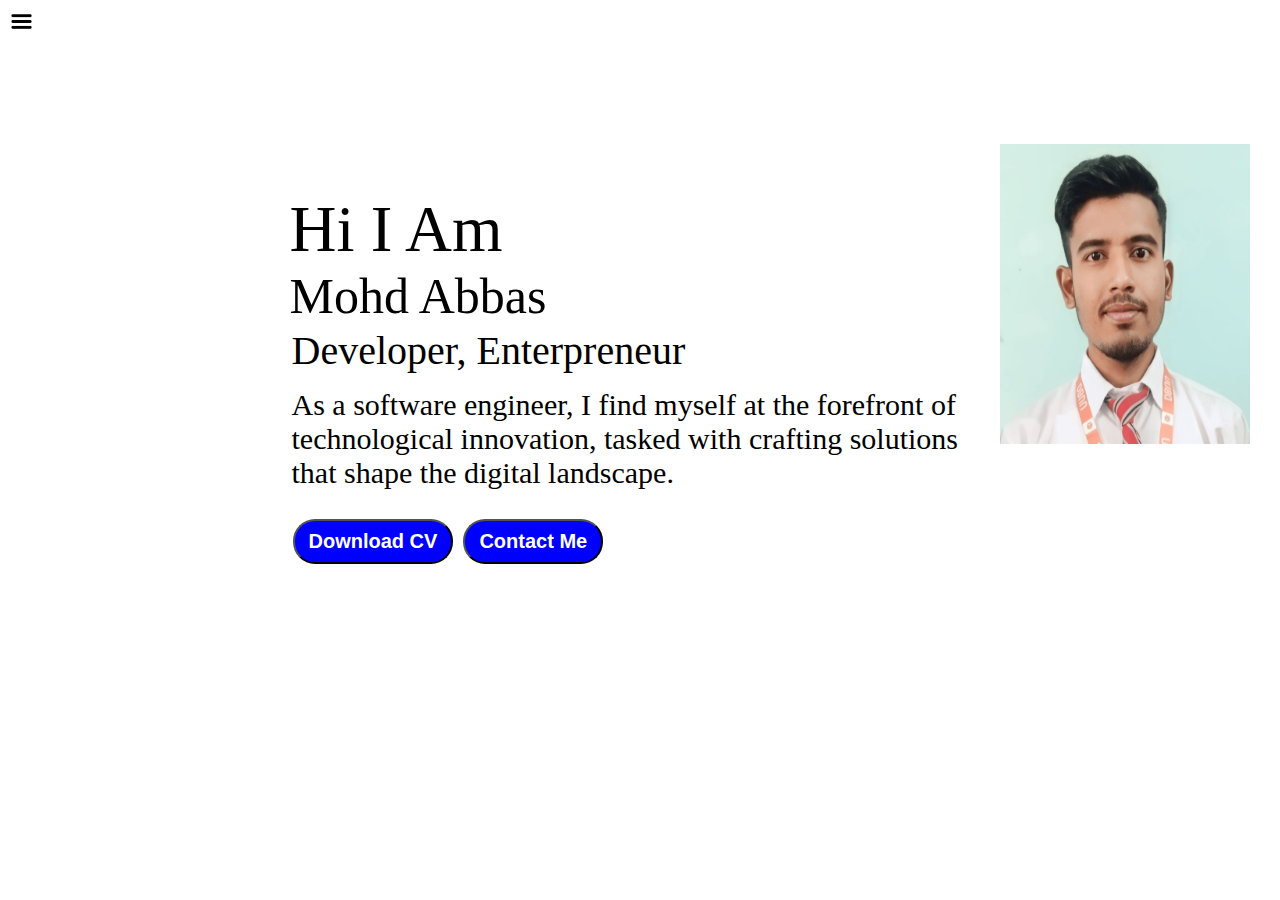
<file: index.html>
<!DOCTYPE html>
<html lang="en">
<head>
  <meta charset="UTF-8">
  <meta name="viewport" content="width=device-width, initial-scale=1.0">
  <title>Presonal Portfolio Website</title>
  <link rel="stylesheet" href="style.css">
</head>
<body>
  <div class="container">
    <div class="sidebar sidebarGo">
      <nav>
        <ul>
          <li><a href="/index.html">Home</a></li>
          <li><a href="/intro.html">About</a></li>
          <li><a href="/services.html">Services</a></li>
          <li><a href="/contact.html">Contact</a></li>
          <li><a href="/blog.html">Blog</a></li>
        </ul>
      </nav>
    </div>
    <div class="main">
      <div class="humburge">
        <img src="hame.png" alt="mohd abbas" class="ham" width="23px">
        <img src="close.png" alt="mohd abbas" class="close" width="23px">
      </div>
      <div class="infoContainer">
        <div class="devInfo">
          <div class="hello">Hi I Am</div>
          <div class="name">Mohd Abbas</div>
          <div class="about">Developer, Enterpreneur</div>
          <div class="moreabout">As a software engineer, I find myself at the forefront of
           technological innovation, tasked with crafting solutions that shape the digital landscape.</div>
          <div class="button">
            <a href="/cv.txt">
            <button class="btn">Download CV</button></a>
            <a href="/contact.html"><button class="btn">Contact Me</button></a>
          </div>
        </div>
        <div class="Pic">
          <img src="pg.png" alt="mohd abbas" srcset="">
        </div>
      </div>
    </div>
  </div>
  <script src="main.js"></script>
</body>
</html>
</file>
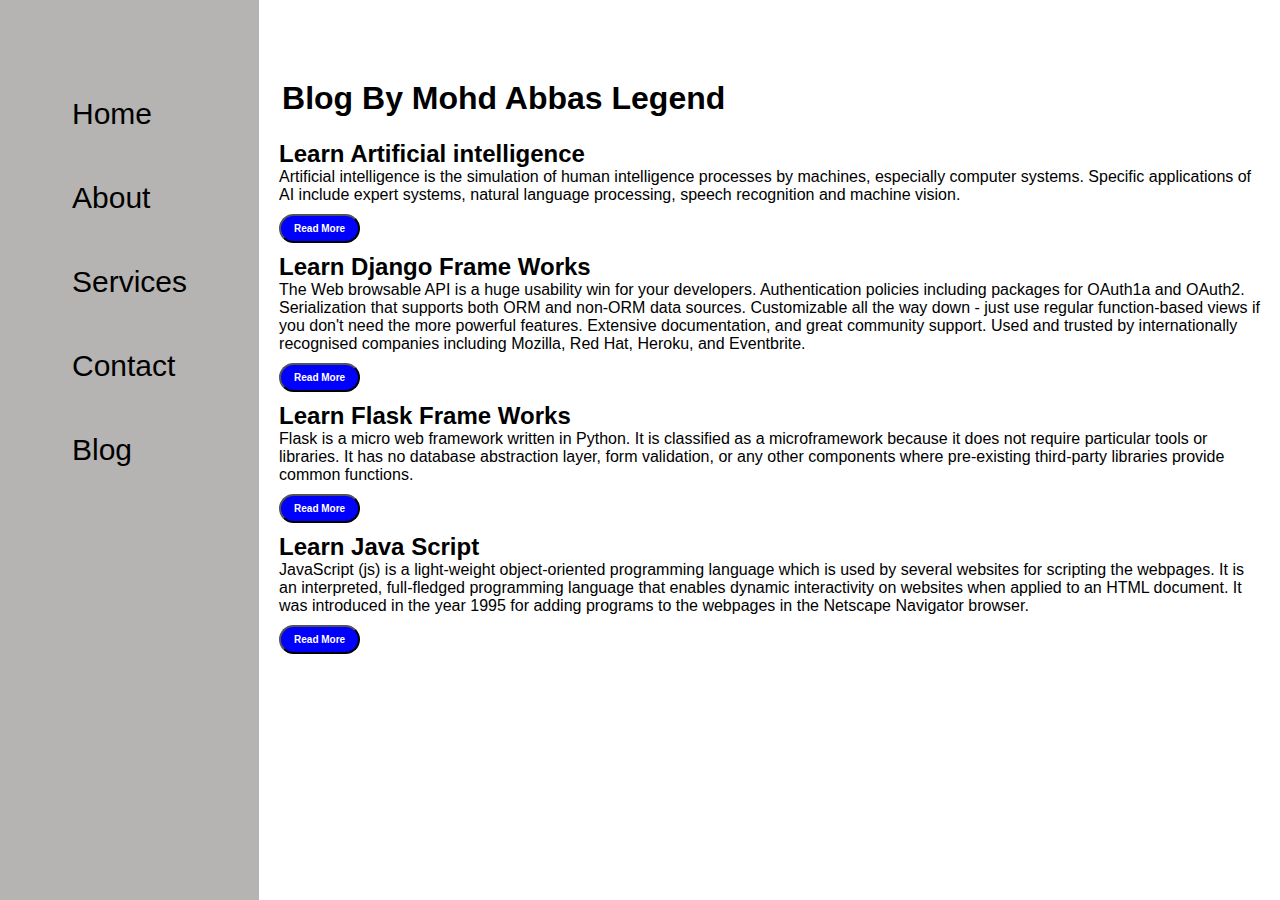
<file: blog.html>
<!DOCTYPE html>
<html lang="en">
<head>
  <meta charset="UTF-8">
  <meta name="viewport" content="width=device-width, initial-scale=1.0">
  <title>Presonal Portfolio Website</title>
  <link rel="stylesheet" href="style.css">
</head>
<body>
  <div class="container">
    <div class="sidebar">
      <nav>
        <ul>
          <li><a href="/index.html">Home</a></li>
          <li><a href="/intro.html">About</a></li>
          <li><a href="/services.html">Services</a></li>
          <li><a href="/contact.html">Contact</a></li>
          <li><a href="/blog.html">Blog</a></li>
        </ul>
      </nav>
    </div>
    <div class="main">
      <div class="blogContainer">
        <h1>Blog By Mohd Abbas Legend</h1>
        <div class="blogItem">
          <h2>Learn Artificial intelligence</h2>
          <p>Artificial intelligence is the simulation of human intelligence processes by machines, especially computer systems. Specific applications of AI include expert systems, natural language processing, speech recognition and machine vision.</p>
          <button class="btn btn-sm">Read More</button>

          <h2>Learn Django Frame Works</h2>
          <p>The Web browsable API is a huge usability win for your developers.
            Authentication policies including packages for OAuth1a and OAuth2.
            Serialization that supports both ORM and non-ORM data sources.
            Customizable all the way down - just use regular function-based views if you don't need the more powerful features.
            Extensive documentation, and great community support.
            Used and trusted by internationally recognised companies including Mozilla, Red Hat, Heroku, and Eventbrite.</p>
          <button class="btn btn-sm">Read More</button>

          <h2>Learn Flask  Frame Works </h2>
          <p>Flask is a micro web framework written in Python. It is classified as a microframework because it does not require particular tools or libraries. It has no database abstraction layer, form validation, or any other components where pre-existing third-party libraries provide common functions.</p>
          <button class="btn btn-sm">Read More</button>

          <h2>Learn Java Script</h2>
          <p>JavaScript (js) is a light-weight object-oriented programming language which is used by several websites for scripting the webpages. It is an interpreted, full-fledged programming language that enables dynamic interactivity on websites when applied to an HTML document. It was introduced in the year 1995 for adding programs to the webpages in the Netscape Navigator browser. </p>
          <button class="btn btn-sm">Read More</button>
        </div>
      </div>
    </div>
  </div>
</body>
</html>
</file>
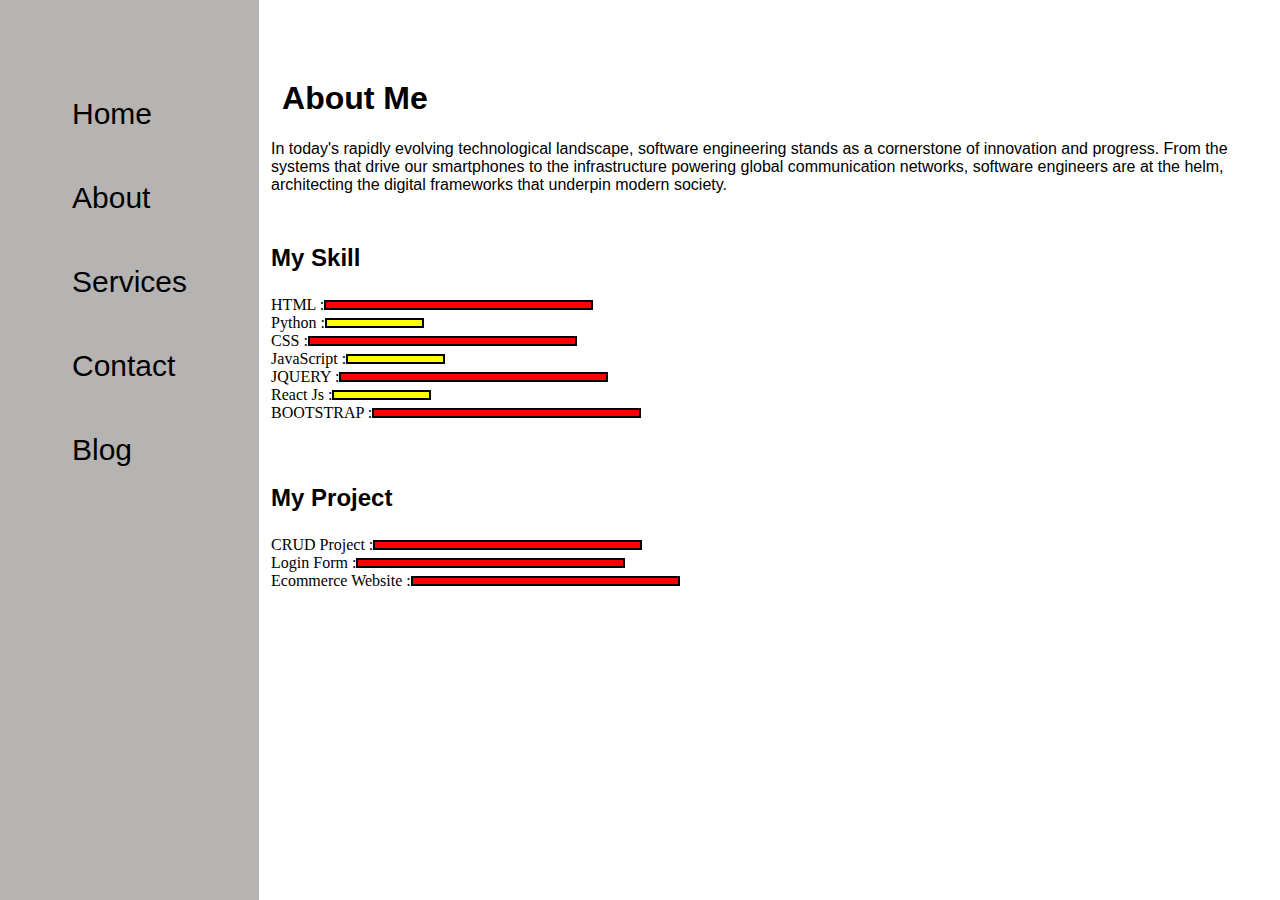
<file: intro.html>
<!DOCTYPE html>
<html lang="en">
<head>
  <meta charset="UTF-8">
  <meta name="viewport" content="width=device-width, initial-scale=1.0">
  <title>Presonal Portfolio Website</title>
  <link rel="stylesheet" href="style.css">
</head>
<body>
  <div class="container">
    <div class="sidebar">
      <nav>
        <ul>
          <li><a href="/index.html">Home</a></li>
          <li><a href="/intro.html">About</a></li>
          <li><a href="/services.html">Services</a></li>
          <li><a href="/contact.html">Contact</a></li>
          <li><a href="/blog.html">Blog</a></li>
        </ul>
      </nav>
    </div>
    <div class="main">
        <div class="Intro">
          <h1>About Me</h1>
          <p>In today's rapidly evolving technological landscape, software engineering stands as a cornerstone of innovation and progress. From the systems that drive our smartphones to the infrastructure powering global communication networks, software engineers are at the helm, architecting the digital frameworks that underpin modern society.</p>
          <h2>My Skill</h2>
            <div class="skillContainer">
              <div class="skillItem">HTML : <div class="skill "></div></div>
              <div class="skillItem">Python : <div class="skill t5"></div></div>
              <div class="skillItem">CSS : <div class="skill"></div></div>
              <div class="skillItem">JavaScript : <div class="skill t5"></div></div>
              <div class="skillItem">JQUERY : <div class="skill"></div></div>
              <div class="skillItem">React Js : <div class="skill t5"></div></div>
              <div class="skillItem">BOOTSTRAP : <div class="skill"></div></div> 
            </div>
            <h2>My Project</h2>
            <div class="skillContainer">
            <div class="skillItem">CRUD Project : <div class="skill "></div></div>
            <div class="skillItem">Login Form    : <div class="skill "></div></div>
            <div class="skillItem">Ecommerce Website : <div class="skill "></div></div>
          </div>
        </div>
    </div>
  </div>
</body>
</html>
</file>
<file: style.css>
@import url('https://fonts.googleapis.com/css2?family=Noto+Serif:ital,wght@0,100..900;1,100..900&display=swap');
@import url('https://fonts.googleapis.com/css2?family=Lora:ital,wght@0,400..700;1,400..700&family=Noto+Serif:ital,wght@0,100..900;1,100..900&display=swap');

*{
  padding: 0;
  margin: 0;
}

.sidebar
{
  background: rgb(182, 179, 179);
  font-family: 'fira sans',sans-serif;
  height: 100vh;
  transition: transform 0.3s ease-in;
}
.sidebar nav{
  padding: 72px;
}
.sidebar nav li{
  list-style: none;
  font-size: 30px;
  padding: 25px 0;
}
.sidebar nav li a{
  text-decoration: none;
  color: #000;
}
.main{
  /* background: yellow; */
  width: 90vw;
}
.container{
  display: flex;
}
.infoContainer
{
  /* background-color: rgb(30, 255, 0); */
  height: 52vh;
  width: 75vw;
  margin: 144px auto;
  display: flex;
  justify-content: space-around;
}
.Pic img{
  width: 250px;
  height: 300px;
  
}
.devInfo{
  display: flex;
  justify-content: center;
  flex-direction: column;
}

.hello{
  font-size: 65px;
}
.name{
  font-size: 50px;
}
.about{
  font-size: 40px;
  padding: 2px;
}
.moreabout{
  font-size: 30px;
  padding: 2px;
  margin-top: 10px;
}

.button{
  margin-top: 27px;
}
.btn{
padding: 9px 14px;
border-radius: 22px;
color: white;
background-color: blue;
font-weight: bold;
font-size: 20px;
margin: 0 3px;
}

.btn-sm{
  font-size: 10px;
  font-family: 'fira sans',sans-serif;
  margin: 10px 0;
  padding: 7px 13px;
}

.btn:hover{
  background-color: white;
  color: blue;
}

.contactform{
 font-family: 'fira sans',sans-serif;
 /* padding-top: 400px; */
 padding: 0 34px;
}

.contactform h1{
  font-family: 'fira sans',sans-serif;
  padding: 12px 0;
  padding-top: 70px;
  margin-top: 35px;
 }
.contactform div{
  padding: 10px 0;
}
.contactform form div{
  width: 16vw;
    border-radius: 5px;
    margin: 6px 0 0 0;
    padding: 3px;
}
.contactform form div input{
  width: 26vw;
    border-radius: 5px;
    margin: 6px 0 0 0;
    padding: 3px;
}
#emailHelp
{
  font-size: 10px;
  color: rgb(205, 43, 226);
  margin: 0 5px;
}
#form-check{
  flex-direction: row;
}
#form-check input{
  width: 24px;
  margin: 3px 0;
}
.blogItem{
  margin: 20px;
  font-family: 'fira sans',sans-serif;
}
h1{
  font-family: 'fira sans',sans-serif;
  margin: 23px;
  margin-top: 80px;
}
p{
  font-family: 'fira sans',sans-serif;
}
.Intro h2{
  font-family: 'fira sans',sans-serif;
  margin: 12px;
  margin-top: 50px;
}
.Intro p{
  font-family: 'fira sans',sans-serif;
  margin: 12px;
}
.skillContainer{
  padding: 12px;
  margin-top: 10px;
}
.skillItem{
  display: flex;
  align-items: center;
}
.skill{
  width: 265px;
  height: 6px;
  background-color: red;
  border: 2px solid black;
}
.hunderd{
  width: 265px;
  background-color: blueviolet;
}
.fifty{
  width: 125px;
  background-color: aqua;
}
.t5{
  width: 95px;
  background-color: yellow;
}
.humburge{
  position: absolute;
  cursor: pointer;
  top: 10px;
  left: 10px;
}
.close{
  margin-left: 184px;
}
.sidebarGo{
  padding: absolute;
  transform: translate(-443px,0px);
}

@media (max-width:12450px) {
  *{

  }
  /* .sidebar{
    padding: absolute;
  } */
}
</file>
